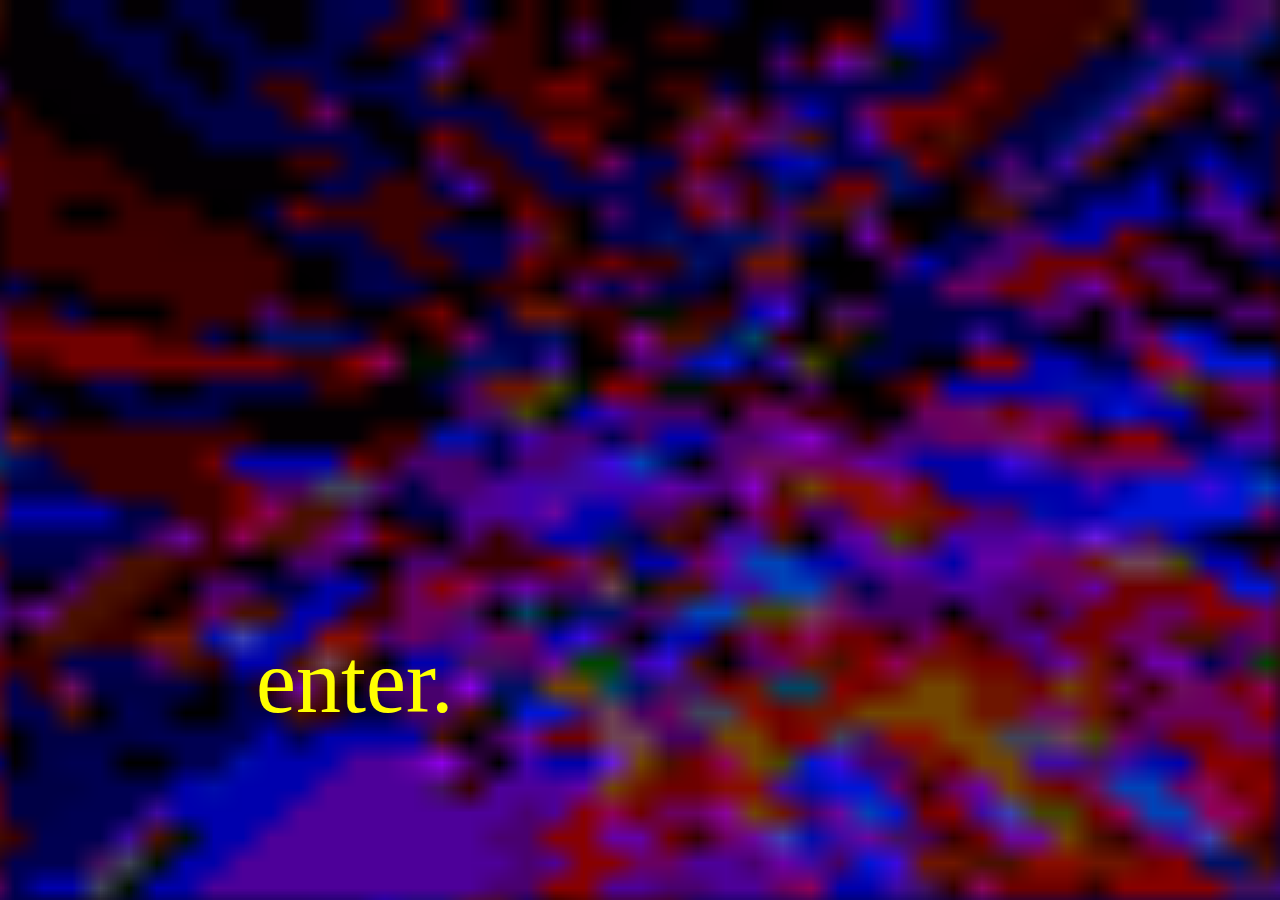
<file: index.html>
<html>
    <head>
        <meta charset="UTF-8">
        <meta name="viewport" content="width=device-width,initial-scale=1">
        <title>Jack Dahms</title>
        <link rel="stylesheet" type="text/css" href="index.css">
    </head>
    <body>
        <div id="container">
            <img src="BKG.png">
            <canvas></canvas>
            <div id="overlay">
                <a href="home.html">enter.</a>
            </div>
        </div>
        
        <script>
            const SPRITE_WIDTH = 45;
            const SPRITE_HEIGHT = 36;
            const GRID_SIZE = 21;

            let run = true; 
            let time = 0;
            let sprite = 0;

            let html = document.getElementsByTagName("html")[0];
            let img = document.getElementsByTagName("img")[0];
            let canvas = document.getElementsByTagName("canvas")[0];

            function sleep(ms) {
                return new Promise(resolve => setTimeout(resolve, ms));
            }

            async function main() {
                while (run) {
                    if (time % 80 == 0) {
                        canvas.width = html.clientWidth;
                        canvas.height = html.clientHeight;
                        canvas.getContext("2d").drawImage(
                            img,
                            SPRITE_WIDTH * (sprite % GRID_SIZE),
                            SPRITE_HEIGHT * Math.floor(sprite / GRID_SIZE),
                            SPRITE_WIDTH,
                            SPRITE_HEIGHT,
                            Math.min(0, -window.screenX),
                            Math.min(0, -window.screenY),
                            Math.max(canvas.width, screen.width), 
                            Math.max(canvas.height, screen.height),
                        );

                        sprite += 1;
                        if (sprite == 410) {
                            sprite = 0;
                        }
                    }
                    
                    time += 5;
                    await sleep(5);
                }
            }
            
            main();
        </script>
    </body>
</html>
</file>
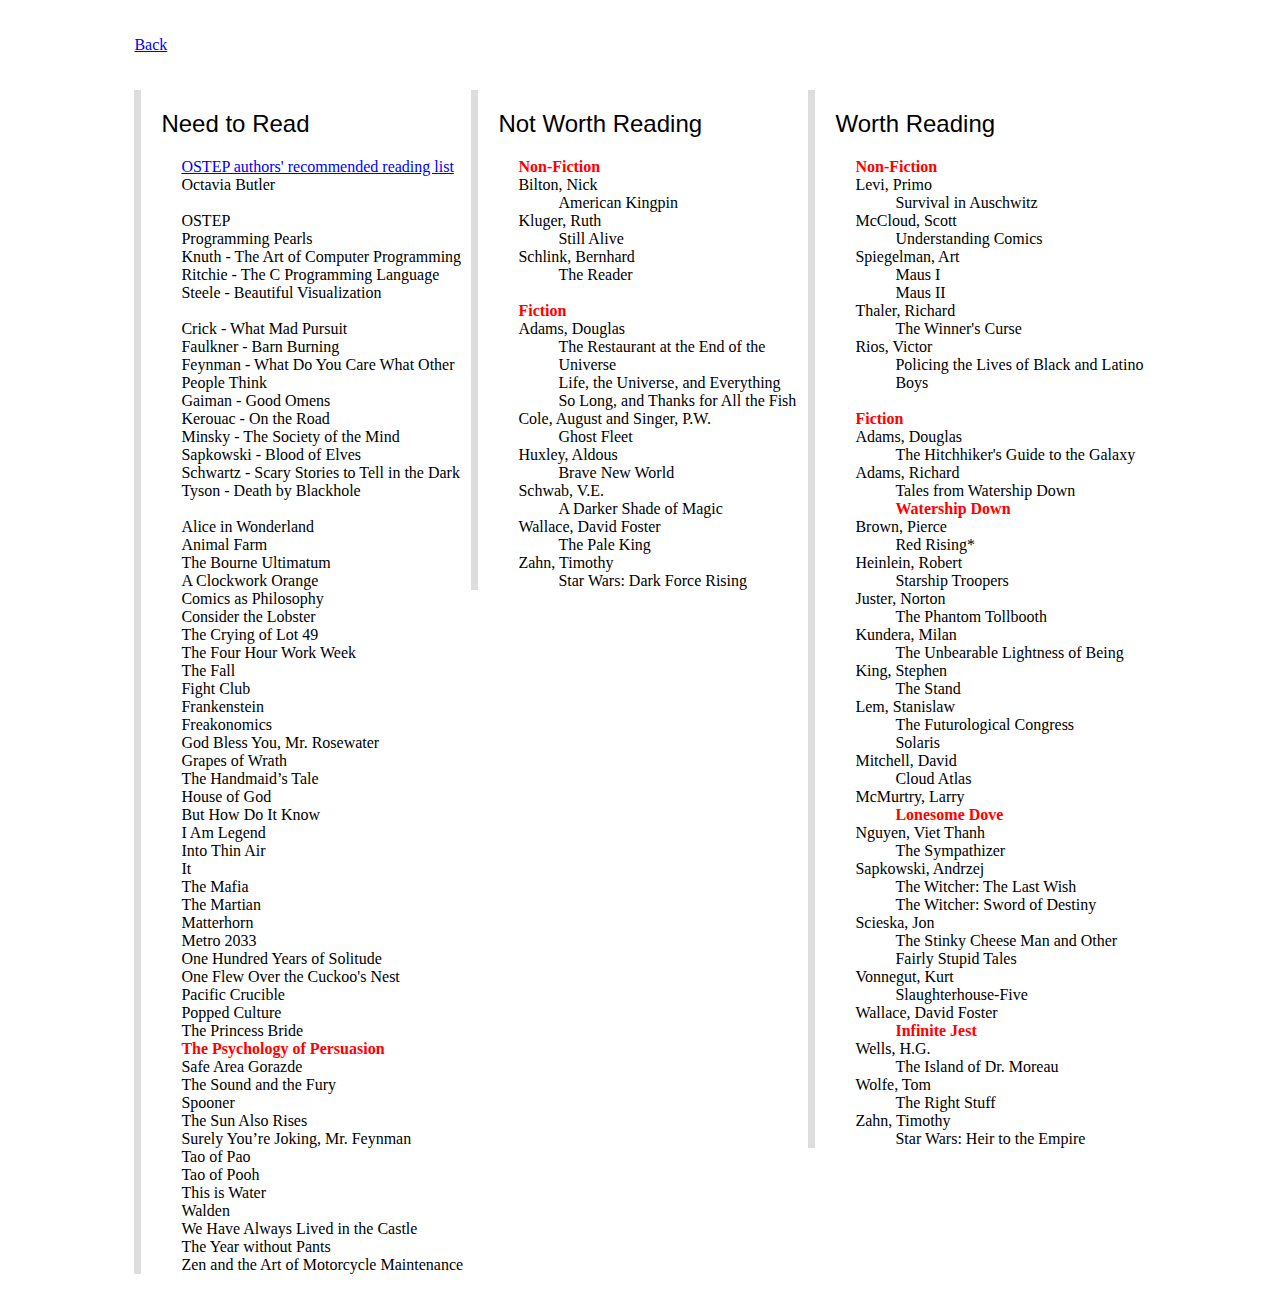
<file: books.html>
<html>
    <head>
        <title>Books</title>
        <link rel="stylesheet" type="text/css" href="lists.css">
    </head>
    <body>
        <div class="row">
            <p id="left"><a href="home.html">Back</a></p>
            <p id="right"></p>
        </div>
        <div class="row">
            <div class="column">
                <h2>Need to Read</h2>
                <ul>
                    <li><a href="http://pages.cs.wisc.edu/~remzi/OSTEP/">OSTEP authors' recommended reading list</a></li>
                    <li>Octavia Butler</li>
                    <br>
                    <li>OSTEP</li>
                    <li>Programming Pearls</li>
                    <li>Knuth - The Art of Computer Programming</li>
                    <li>Ritchie - The C Programming Language</li>
                    <li>Steele - Beautiful Visualization</li>
                    <br>
                    <li>Crick - What Mad Pursuit</li>
                    <li>Faulkner - Barn Burning</li>
                    <li>Feynman - What Do You Care What Other People Think</li>
                    <li>Gaiman - Good Omens</li>
                    <li>Kerouac - On the Road</li>
                    <li>Minsky - The Society of the Mind</li>
                    <li>Sapkowski - Blood of Elves</li>
                    <li>Schwartz - Scary Stories to Tell in the Dark</li>
                    <li>Tyson - Death by Blackhole</li>
                    <br>
                    <li>Alice in Wonderland</li>
                    <li>Animal Farm</li>
                    <li>The Bourne Ultimatum</li>
                    <li>A Clockwork Orange</li>
                    <li>Comics as Philosophy</li>
                    <li>Consider the Lobster</li>
                    <li>The Crying of Lot 49</li>
                    <li>The Four Hour Work Week</li>
                    <li>The Fall</li>
                    <li>Fight Club</li>
                    <li>Frankenstein</li>
                    <li>Freakonomics</li>
                    <li>God Bless You, Mr. Rosewater</li>
                    <li>Grapes of Wrath</li>
                    <li>The Handmaid’s Tale</li>
                    <li>House of God</li>
                    <li>But How Do It Know</li>
                    <li>I Am Legend</li>
                    <li>Into Thin Air</li>
                    <li>It</li>
                    <li>The Mafia</li>
                    <li>The Martian</li>
                    <li>Matterhorn</li>
                    <li>Metro 2033</li>
                    <li>One Hundred Years of Solitude</li>
                    <li>One Flew Over the Cuckoo's Nest</li>
                    <li>Pacific Crucible</li>
                    <li>Popped Culture</li>
                    <li>The Princess Bride</li>
                    <li><b>The Psychology of Persuasion</b></li>
                    <li>Safe Area Gorazde</li>
                    <li>The Sound and the Fury</li>
                    <li>Spooner</li>
                    <li>The Sun Also Rises</li>
                    <li>Surely You’re Joking, Mr. Feynman</li>
                    <li>Tao of Pao</li>
                    <li>Tao of Pooh</li>
                    <li>This is Water</li>
                    <li>Walden</li>
                    <li>We Have Always Lived in the Castle</li>
                    <li>The Year without Pants</li>
                    <li>Zen and the Art of Motorcycle Maintenance </li>
                </ul>
            </div>
            <div class="column">
                <h2>Not Worth Reading</h2>
                <ul>
                    <li><b>Non-Fiction</b></li>
                    <li>Bilton, Nick</li>
                    <li><ul>
                        <li>American Kingpin</li>
                    </ul></li>
                    <li>Kluger, Ruth</li>
                    <li><ul>
                        <li>Still Alive</li>
                    </ul></li>
                    <li>Schlink, Bernhard</li>
                    <li><ul>
                        <li>The Reader</li>
                    </ul></li>
                    <br>
                    <li><b>Fiction</b></li>
                    <li>Adams, Douglas</li>
                    <li><ul>
                        <li>The Restaurant at the End of the Universe</li>
                        <li>Life, the Universe, and Everything</li>
                        <li>So Long, and Thanks for All the Fish</li>
                    </ul></li>
                    <li>Cole, August and Singer, P.W.</li>
                    <li><ul>
                        <li>Ghost Fleet</li>
                    </ul></li>
                    <li>Huxley, Aldous</li>
                    <li><ul>
                        <li>Brave New World</li>
                    </ul></li>
                    <li>Schwab, V.E.</li>
                    <li><ul>
                        <li>A Darker Shade of Magic</li>
                    </ul></li>
                    <li>Wallace, David Foster</li>
                    <li><ul>
                        <li>The Pale King</li>
                    </ul></li>
                    <li>Zahn, Timothy</li>
                    <li><ul>
                        <li>Star Wars: Dark Force Rising</li>
                    </ul></li>
                </ul>
            </div>
            <div class="column">
                <h2>Worth Reading</h2>
                <ul>
                    <li><b>Non-Fiction</b></li>
                    <li>Levi, Primo</li>
                    <li><ul>
                        <li>Survival in Auschwitz</li>
                    </ul></li>
                    <li>McCloud, Scott</li>
                    <li><ul>
                        <li>Understanding Comics</li>
                    </ul></li>
                    <li>Spiegelman, Art</li>
                    <li><ul>
                        <li>Maus I</li>
                        <li>Maus II</li>
                    </ul></li>
                    <li>Thaler, Richard</li>
                    <li><ul>
                        <li>The Winner's Curse</li>
                    </ul></li>
                    <li>Rios, Victor</li>
                    <li><ul>
                        <li>Policing the Lives of Black and Latino Boys</li>
                    </ul></li>
                    <br>
                    <li><b>Fiction</b></li>
                    <li>Adams, Douglas</li>
                    <li><ul>
                        <li>The Hitchhiker's Guide to the Galaxy</li>
                    </ul></li>
                    <li>Adams, Richard</li>
                    <li><ul>
                        <li>Tales from Watership Down</li>
                        <li><b>Watership Down</b></li>
                    </ul></li>
                    <li>Brown, Pierce</li>
                    <li><ul>
                        <li>Red Rising*</li>
                    </ul></li>
                    <li>Heinlein, Robert</li>
                    <li><ul>
                        <li>Starship Troopers</li>
                    </ul></li>
                    <li>Juster, Norton</li>
                    <li><ul>
                        <li>The Phantom Tollbooth</li>
                    </ul></li>
                    <li>Kundera, Milan</li>
                    <li><ul>
                        <li>The Unbearable Lightness of Being</li>
                    </ul></li>
                    <li>King, Stephen</li>
                    <li><ul>
                        <li>The Stand</li>
                    </ul></li>
                    <li>Lem, Stanislaw</li>
                    <li><ul>
                        <li>The Futurological Congress</li>
                        <li>Solaris</li>
                    </ul></li>
                    <li>Mitchell, David</li>
                    <li><ul>
                        <li>Cloud Atlas</li>
                    </ul></li>
                    <li>McMurtry, Larry</li>
                    <li><ul>
                        <li><b>Lonesome Dove</b></li>
                    </ul></li>
                    <li>Nguyen, Viet Thanh</li>
                    <li><ul>
                        <li>The Sympathizer</li>
                    </ul></li>
                    <li>Sapkowski, Andrzej</li>
                    <li><ul>
                        <li>The Witcher: The Last Wish</li>
                        <li>The Witcher: Sword of Destiny</li>
                    </ul></li>
                    <li>Scieska, Jon</li>
                    <li><ul>
                        <li>The Stinky Cheese Man and Other Fairly Stupid Tales</li>
                    </ul></li>
                    <li>Vonnegut, Kurt</li>
                    <li><ul>
                        <li>Slaughterhouse-Five</li>
                    </ul></li>
                    <li>Wallace, David Foster</li>
                    <li><ul>
                        <li><b>Infinite Jest</b></li>
                    </ul></li>
                    <li>Wells, H.G.</li>
                    <li><ul>
                        <li>The Island of Dr. Moreau</li>
                    </ul></li>
                    <li>Wolfe, Tom</li>
                    <li><ul>
                        <li>The Right Stuff</li>
                    </ul></li>
                    <li>Zahn, Timothy</li>
                    <li><ul>
                        <li>Star Wars: Heir to the Empire</li>
                    </ul></li>
                </ul>
            </div>
        </div>
    </body>
</html>
</file>
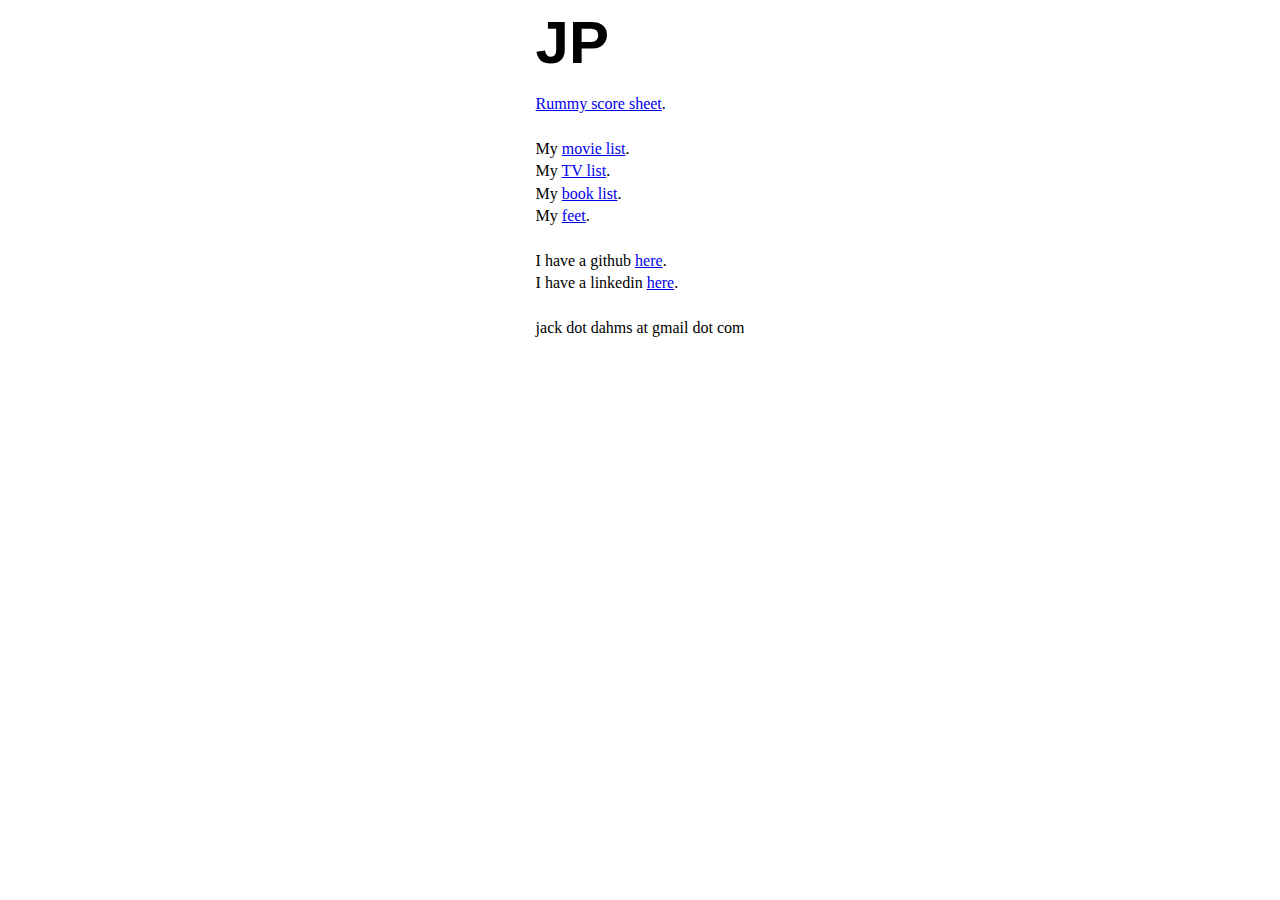
<file: home.html>
<html>
    <head>
        <meta charset="UTF-8">
        <meta name="viewport" content="width=device-width,initial-scale=1">
        <title>Jack Dahms</title>
        <link rel="stylesheet" type="text/css" href="home.css">
    </head>
    <body>
        <div class="main">
            <h1><a id="hiddenlink" href="">JP</a></h1>
            <p>
                <a href="https://rummy-tracka.glitch.me/">Rummy score sheet</a>.<br>
                <br>
                My <a href="movies.html">movie list</a>.<br>
                My <a href="shows.html">TV list</a>.<br>
                My <a href="books.html">book list</a>.<br>
                My <a href="https://my.volumental.com/en/fleet_feet/58faeaea-3f89-44a8-827a-68d680dec994/?utm_medium=myvemail">feet</a>.<br>
                <br>
                I have a github <a href="https://github.com/jackdahms">here</a>.<br>
                I have a linkedin <a href="https://www.linkedin.com/in/jack-dahms/">here</a>.<br>
                <br>
                jack dot dahms at gmail dot com
            </p>
        </div>
    </body>
</html>
</file>
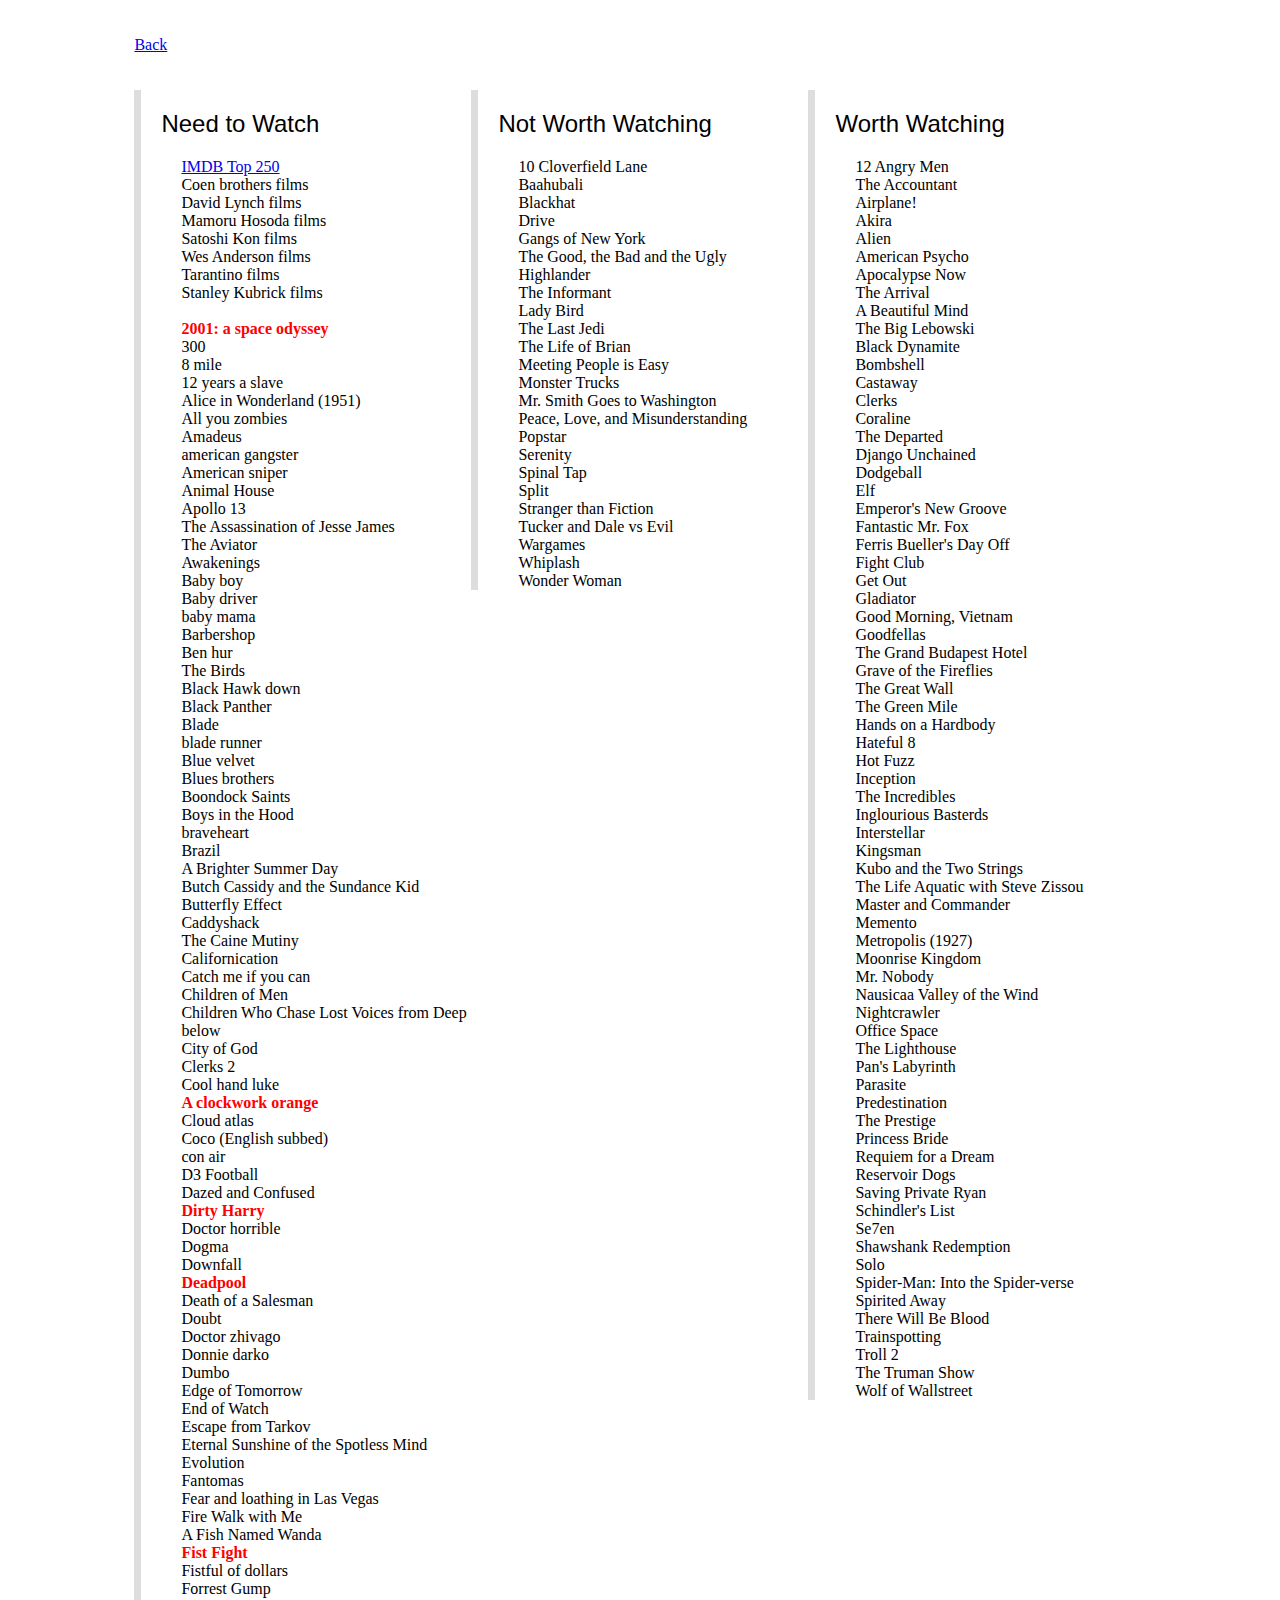
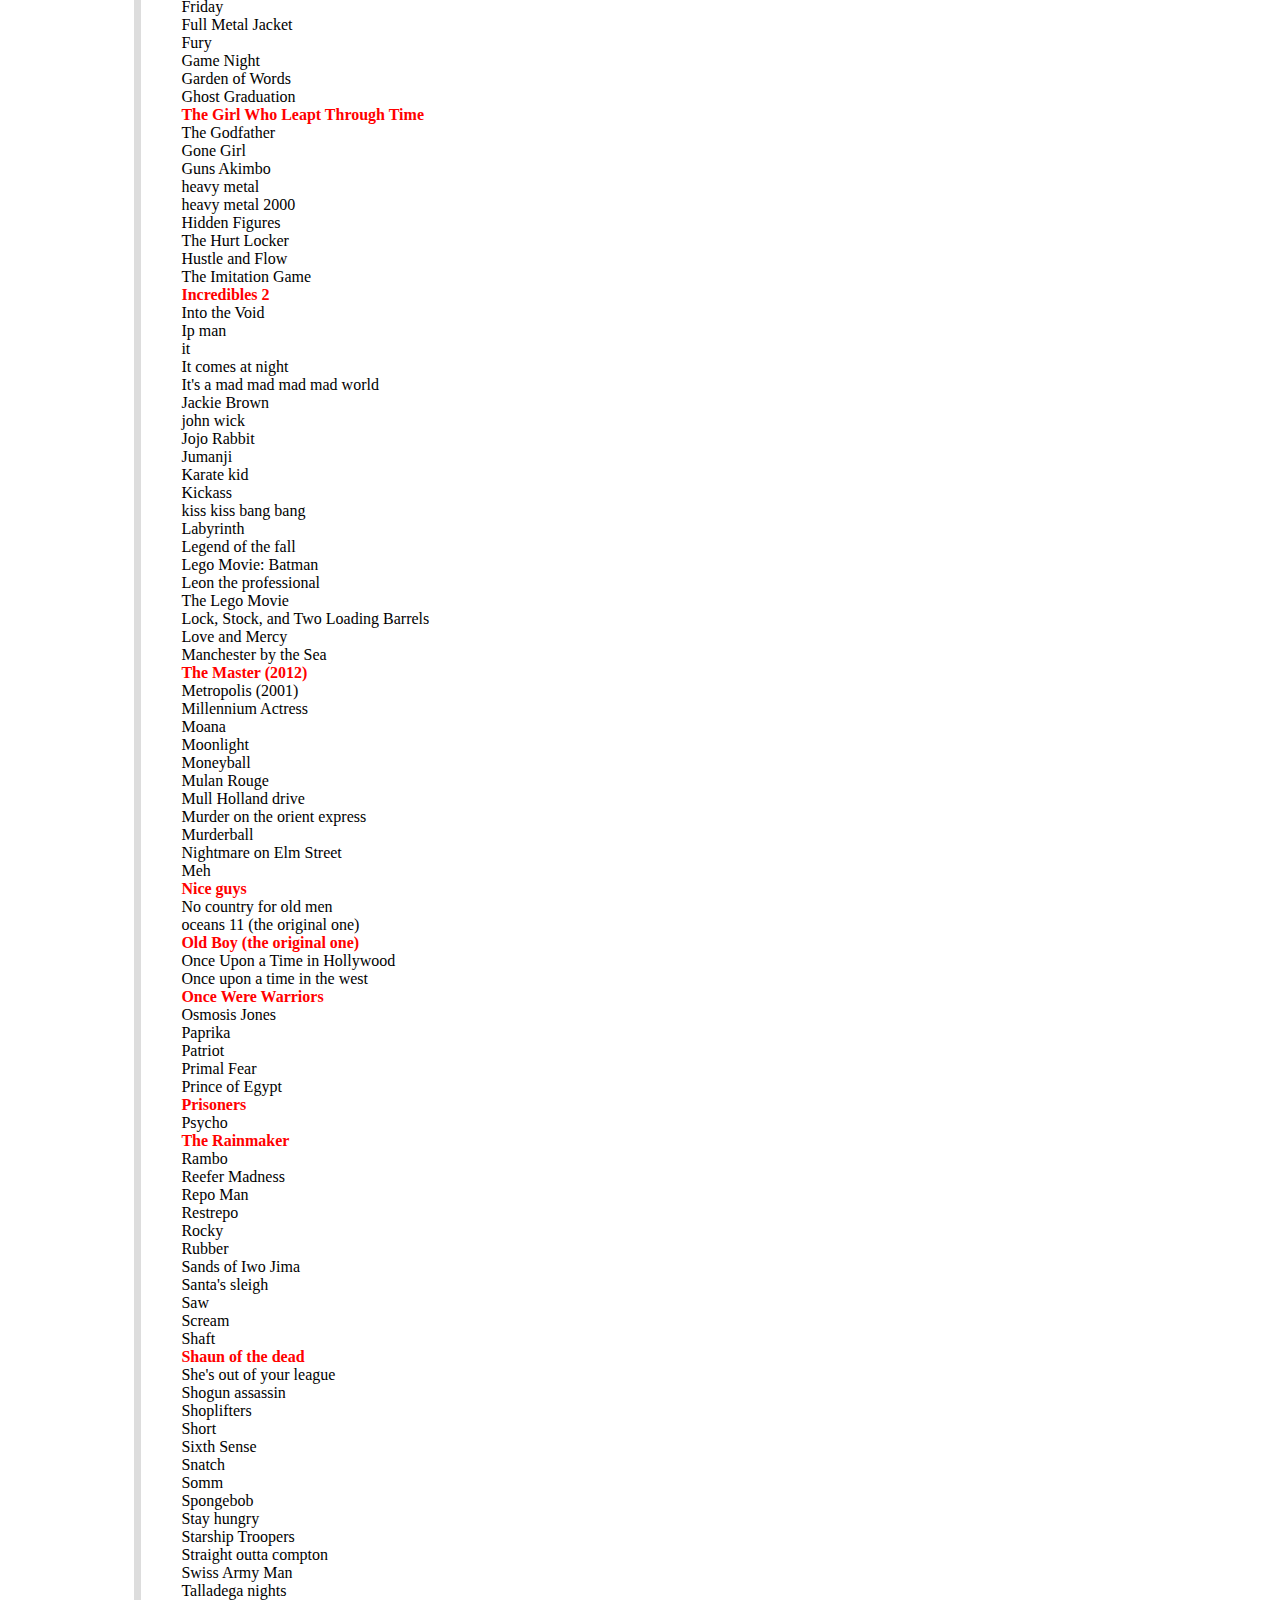
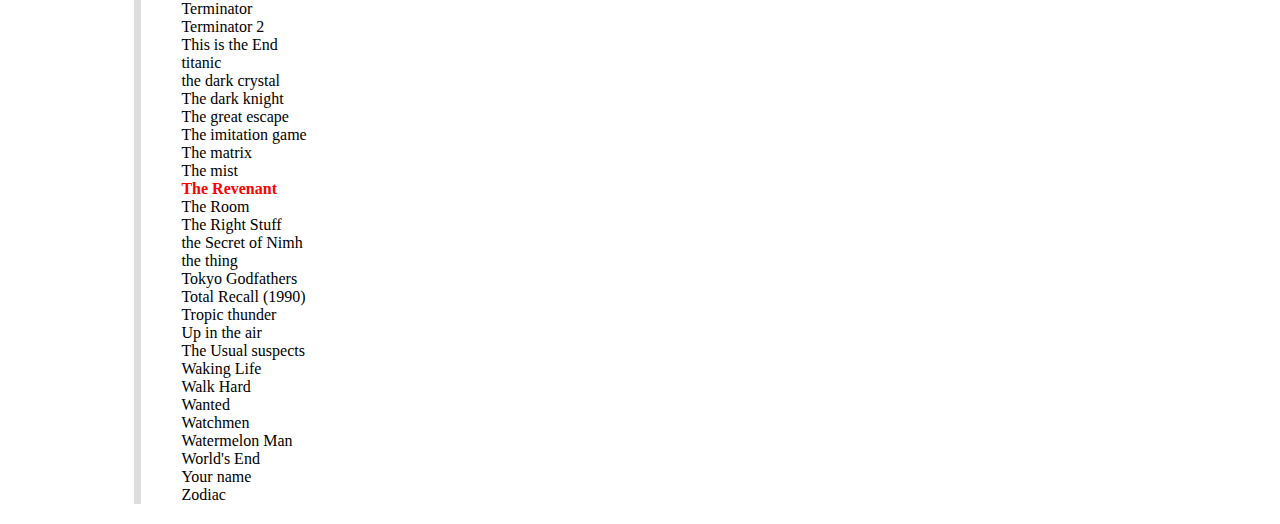
<file: movies.html>
<html>
	<head>
		<title>Movies</title>
		<link rel="stylesheet" type="text/css" href="lists.css">
	</head>
	<body>
		<div class="row">
			<p id="left"><a href="home.html">Back</a></p>
			<p id="right"></p>
		</div>
		<div class="row">
			<div class="column">
				<h2>Need to Watch</h2>
				<ul>
					<li><a href="https://www.imdb.com/chart/top">IMDB Top 250</a></li>
					<li>Coen brothers films</li>
					<li>David Lynch films</li>
					<li>Mamoru Hosoda films</li>
					<li>Satoshi Kon films</li>
					<li>Wes Anderson films</li>
					<li>Tarantino films</li>
					<li>Stanley Kubrick films</li>
					<br>
					<li><b>2001: a space odyssey</b></li>
					<li>300</li>
					<li>8 mile</li>
					<li>12 years a slave</li>
					<li>Alice in Wonderland (1951)</li>
					<li>All you zombies</li>
					<li>Amadeus</li>
					<li>american gangster</li>
					<li>American sniper </li>
					<li>Animal House</li>
					<li>Apollo 13</li>
					<li>The Assassination of Jesse James</li>
					<li>The Aviator</li>
					<li>Awakenings</li>
					<li>Baby boy</li>
					<li>Baby driver</li>
					<li>baby mama</li>
					<li>Barbershop</li>
					<li>Ben hur</li>
					<li>The Birds</li>
					<li>Black Hawk down</li>
					<li>Black Panther</li>
					<li>Blade</li>
					<li>blade runner</li>
					<li>Blue velvet</li>
					<li>Blues brothers</li>
					<li>Boondock Saints</li>
					<li>Boys in the Hood</li>
					<li>braveheart</li>
					<li>Brazil</li>
					<li>A Brighter Summer Day </li>
					<li>Butch Cassidy and the Sundance Kid</li>
					<li>Butterfly Effect</li>
					<li>Caddyshack</li>
					<li>The Caine Mutiny</li>
					<li>Californication</li>
					<li>Catch me if you can</li>
					<li>Children of Men</li>
					<li>Children Who Chase Lost Voices from Deep below</li>
					<li>City of God</li>
					<li>Clerks 2</li>
					<li>Cool hand luke</li>
					<li><b>A clockwork orange</b></li>
					<li>Cloud atlas</li>
					<li>Coco (English subbed)</li>
					<li>con air</li>
					<li>D3 Football</li>
					<li>Dazed and Confused</li>
					<li><b>Dirty Harry</b></li>
					<li>Doctor horrible</li>
					<li>Dogma</li>
					<li>Downfall</li>
					<li><b>Deadpool</b></li>
					<li>Death of a Salesman</li>
					<li>Doubt</li>
					<li>Doctor zhivago</li>
					<li>Donnie darko</li>
					<li>Dumbo</li>
					<li>Edge of Tomorrow</li>
					<li>End of Watch</li>
					<li>Escape from Tarkov</li>
					<li>Eternal Sunshine of the Spotless Mind</li>
					<li>Evolution</li>
					<li>Fantomas</li>
					<li>Fear and loathing in Las Vegas</li>
					<li>Fire Walk with Me</li>
					<li>A Fish Named Wanda</li>
					<li><b>Fist Fight</b></li>
					<li>Fistful of dollars</li>
					<li>Forrest Gump</li>
					<li>Friday</li>
					<li>Full Metal Jacket</li>
					<li>Fury</li>
					<li>Game Night</li>
					<li>Garden of Words</li>
					<li>Ghost Graduation</li>
					<li><b>The Girl Who Leapt Through Time</b></li>
					<li>The Godfather</li>
					<li>Gone Girl</li>
					<li>Guns Akimbo</li>
					<li>heavy metal</li>
					<li>heavy metal 2000</li>
					<li>Hidden Figures</li>
					<li>The Hurt Locker</li>
					<li>Hustle and Flow</li>
					<li>The Imitation Game</li>
					<li><b>Incredibles 2</b></li>
					<li>Into the Void</li>
					<li>Ip man</li>
					<li>it</li>
					<li>It comes at night</li>
					<li>It's a mad mad mad mad world</li>
					<li>Jackie Brown</li>
					<li>john wick</li>
					<li>Jojo Rabbit</li>
					<li>Jumanji</li>
					<li>Karate kid</li>
					<li>Kickass</li>
					<li>kiss kiss bang bang</li>
					<li>Labyrinth</li>
					<li>Legend of the fall</li>
					<li>Lego Movie: Batman</li>
					<li>Leon the professional</li>
					<li>The Lego Movie</li>
					<li>Lock, Stock, and Two Loading Barrels</li>
					<li>Love and Mercy</li>
					<li>Manchester by the Sea</li>
					<li><b>The Master (2012)</b></li>
					<li>Metropolis (2001)</li>
					<li>Millennium Actress</li>
					<li>Moana</li>
					<li>Moonlight</li>
					<li>Moneyball</li>
					<li>Mulan Rouge</li>
					<li>Mull Holland drive</li>
					<li>Murder on the orient express</li>
					<li>Murderball</li>
					<li>Nightmare on Elm Street</li>
					<li>Meh</li>
					<li><b>Nice guys</b></li>
					<li>No country for old men</li>
					<li>oceans 11 (the original one)</li>
					<li><b>Old Boy (the original one)</b></li>
					<li>Once Upon a Time in Hollywood</li>
					<li>Once upon a time in the west</li>
					<li><b>Once Were Warriors</b></li>
					<li>Osmosis Jones</li>
					<li>Paprika</li>
					<li>Patriot</li>
					<li>Primal Fear</li>
					<li>Prince of Egypt</li>
					<li><b>Prisoners</b></li>
					<li>Psycho</li>
					<li><b>The Rainmaker</b></li>
					<li>Rambo</li>
					<li>Reefer Madness</li>
					<li>Repo Man</li>
					<li>Restrepo</li>
					<li>Rocky</li>
					<li>Rubber</li>
					<li>Sands of Iwo Jima</li>
					<li>Santa's sleigh</li>
					<li>Saw</li>
					<li>Scream</li>
					<li>Shaft</li>
					<li><b>Shaun of the dead</b></li>
					<li>She's out of your league</li>
					<li>Shogun assassin</li>
					<li>Shoplifters</li>
					<li>Short</li>
					<li>Sixth Sense</li>
					<li>Snatch</li>
					<li>Somm</li>
					<li>Spongebob</li>
					<li>Stay hungry</li>
					<li>Starship Troopers</li>
					<li>Straight outta compton</li>
					<li>Swiss Army Man</li>
					<li>Talladega nights</li>
					<li>Terminator</li>
					<li>Terminator 2</li>
					<li>This is the End</li>
					<li>titanic</li>
					<li>the dark crystal</li>
					<li>The dark knight</li>
					<li>The great escape</li>
					<li>The imitation game</li>
					<li>The matrix</li>
					<li>The mist</li>
					<li><b>The Revenant</b></li>
					<li>The Room</li>
					<li>The Right Stuff</li>
					<li>the Secret of Nimh</li>
					<li>the thing</li>
					<li>Tokyo Godfathers</li>
					<li>Total Recall (1990)</li>
					<li>Tropic thunder</li>
					<li>Up in the air</li>
					<li>The Usual suspects</li>
					<li>Waking Life</li>
					<li>Walk Hard</li>
					<li>Wanted</li>
					<li>Watchmen</li>
					<li>Watermelon Man</li>
					<li>World's End</li>
					<li>Your name</li>
					<li>Zodiac</li>
				</ul>
			</div>
			<div class="column">
				<h2>Not Worth Watching</h2>
				<ul>
					<li>10 Cloverfield Lane</li>
					<li>Baahubali</li>
					<li>Blackhat</li>
					<li>Drive</li>
					<li>Gangs of New York</li>
					<li>The Good, the Bad and the Ugly</li>
					<li>Highlander</li>
					<li>The Informant</li>
					<li>Lady Bird</li>
					<li>The Last Jedi </li>
					<li>The Life of Brian</li>
					<li>Meeting People is Easy</li>
					<li>Monster Trucks</li>
					<li>Mr. Smith Goes to Washington</li>
					<li>Peace, Love, and Misunderstanding</li>
					<li>Popstar</li>
					<li>Serenity</li>
					<li>Spinal Tap</li>
					<li>Split</li>
					<li>Stranger than Fiction</li>
					<li>Tucker and Dale vs Evil</li>
					<li>Wargames</li>
					<li>Whiplash</li>
					<li>Wonder Woman</li>
				</ul>
			</div>
			<div class="column">
				<h2>Worth Watching</h2>
				<ul>
					<li>12 Angry Men</li>
					<li>The Accountant</li>
					<li>Airplane!</li>
					<li>Akira</li>
					<li>Alien</li>
					<li>American Psycho</li>
					<li>Apocalypse Now</li>
					<li>The Arrival</li>
					<li>A Beautiful Mind</li>
					<li>The Big Lebowski</li>
					<li>Black Dynamite</li>
					<li>Bombshell</li>
					<li>Castaway</li>
					<li>Clerks</li>
					<li>Coraline</li>
					<li>The Departed</li>
					<li>Django Unchained</li>
					<li>Dodgeball</li>
					<li>Elf</li>
					<li>Emperor's New Groove</li>
					<li>Fantastic Mr. Fox</li>
					<li>Ferris Bueller's Day Off</li>
					<li>Fight Club</li>
					<li>Get Out</li>
					<li>Gladiator</li>
					<li>Good Morning, Vietnam</li>
					<li>Goodfellas</li>
					<li>The Grand Budapest Hotel</li>
					<li>Grave of the Fireflies</li>
					<li>The Great Wall</li>
					<li>The Green Mile</li>
					<li>Hands on a Hardbody</li>
					<li>Hateful 8</li>
					<li>Hot Fuzz</li>
					<li>Inception</li>
					<li>The Incredibles</li>
					<li>Inglourious Basterds</li>
					<li>Interstellar</li>
					<li>Kingsman</li>
					<li>Kubo and the Two Strings</li>
					<li>The Life Aquatic with Steve Zissou</li>
					<li>Master and Commander</li>
					<li>Memento</li>
					<li>Metropolis (1927)</li>
					<li>Moonrise Kingdom</li>
					<li>Mr. Nobody</li>
					<li>Nausicaa Valley of the Wind</li>
					<li>Nightcrawler</li>
					<li>Office Space</li>
					<li>The Lighthouse<li>
					<li>Pan's Labyrinth</li>
					<li>Parasite</li>
					<li>Predestination</li>
					<li>The Prestige</li>
					<li>Princess Bride</li>
					<li>Requiem for a Dream</li>
					<li>Reservoir Dogs</li>
					<li>Saving Private Ryan</li>
					<li>Schindler's List</li>
					<li>Se7en</li>
					<li>Shawshank Redemption</li>
					<li>Solo</li>
					<li>Spider-Man: Into the Spider-verse</li>
					<li>Spirited Away</li>
					<li>There Will Be Blood</li>
					<li>Trainspotting</li>
					<li>Troll 2</li>
					<li>The Truman Show</li>
					<li>Wolf of Wallstreet</li>
				</ul>
			</div>
		</div>
	</body>
</html>
</file>
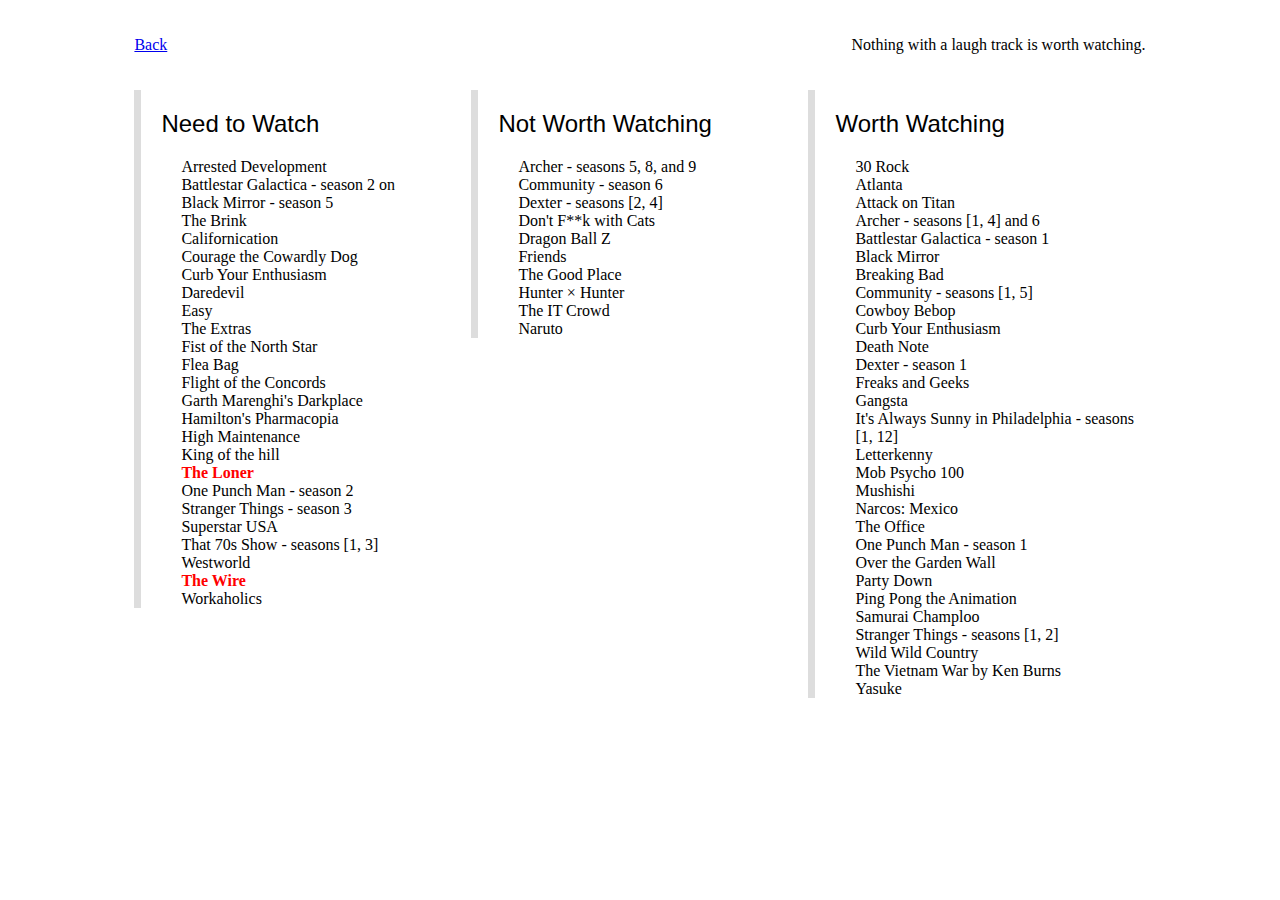
<file: shows.html>
<html>
	<head>
		<title>Shows</title>
		<link rel="stylesheet" type="text/css" href="lists.css">
	</head>
	<body>
		<div class="row">
			<p id="left"><a href="home.html">Back</a></p>
			<p id="right">
				Nothing with a laugh track is worth watching.
			</p>
		</div>
		<div class="row">
			<div class="column">
				<h2>Need to Watch</h2>
				<ul>
					<li>Arrested Development</li>
					<li>Battlestar Galactica - season 2 on</li>
					<li>Black Mirror - season 5</li>
					<li>The Brink</li>
					<li>Californication</li>
					<li>Courage the Cowardly Dog</li>
					<li>Curb Your Enthusiasm</li>
					<li>Daredevil</li>
					<li>Easy</li>
					<li>The Extras</li>
					<li>Fist of the North Star</li>
					<li>Flea Bag</li>
					<li>Flight of the Concords</li>
					<li>Garth Marenghi's Darkplace</li>
					<li>Hamilton's Pharmacopia</li>
					<li>High Maintenance</li>
					<li>King of the hill</li>
					<li><b>The Loner</b></li>
					<li>One Punch Man - season 2</li>
					<li>Stranger Things - season 3</li>
					<li>Superstar USA</li>
					<li>That 70s Show - seasons [1, 3]</li>
					<li>Westworld</li>
					<li><b>The Wire</b></li>
					<li>Workaholics</li>
				</ul>
			</div>
			<div class="column">
				<h2>Not Worth Watching</h2>
				<ul>
					<li>Archer - seasons 5, 8, and 9</li>
					<li>Community - season 6</li>
					<li>Dexter - seasons [2, 4]</li>
					<li>Don't F**k with Cats</li>
					<li>Dragon Ball Z</li>
					<li>Friends</li>
					<li>The Good Place</li>
					<li>Hunter × Hunter</li>
					<li>The IT Crowd</li>
					<li>Naruto</li>
				</ul>
			</div>
			<div class="column">
				<h2>Worth Watching</h2>
				<ul>
					<li>30 Rock</li>
					<li>Atlanta</li>
					<li>Attack on Titan</li>
					<li>Archer - seasons [1, 4] and 6</li>
					<li>Battlestar Galactica - season 1</li>
					<li>Black Mirror</li>
					<li>Breaking Bad</li>
					<li>Community - seasons [1, 5]</li>
					<li>Cowboy Bebop</li>
					<li>Curb Your Enthusiasm</li>
					<li>Death Note</li>
					<li>Dexter - season 1</li>
					<li>Freaks and Geeks</li>
					<li>Gangsta</li>
					<li>It's Always Sunny in Philadelphia - seasons [1, 12]</li>
					<li>Letterkenny</li>
					<li>Mob Psycho 100</li>
					<li>Mushishi</li>
					<li>Narcos: Mexico</li>
					<li>The Office</li>
					<li>One Punch Man - season 1</li>
					<li>Over the Garden Wall</li>
					<li>Party Down</li>
					<li>Ping Pong the Animation</li>
					<li>Samurai Champloo</li>
					<li>Stranger Things - seasons [1, 2]</li>
					<li>Wild Wild Country</li>
					<li>The Vietnam War by Ken Burns</li>
					<li>Yasuke</li>
				</ul>
			</div>
		</div>
	</body>
</html>
</file>
<file: index.css>
#container {
    position: relative;
}

#container canvas, #overlay {
    position: absolute;
}

a, a:visited {
    color: yellow;
    font-size: 10vh;
    margin-left: 20vw;
    margin-top: 70vh;
    outline: none;
    position: absolute;
    text-decoration: none;
}

a:hover {
    text-decoration: underline;
}

body {
    margin: 0px;
}

html {
    height: 100%;
}

img {
    display: none;
}
</file>
<file: lists.css>
* {
    box-sizing: border-box;
}

/* Create three equal columns that floats next to each other */
.column {
    border-left: 7px solid #DDDDDD;
    float: left;
    text-align: left;
    width: 33.33%;
}

.row {
    margin-top: 20px;
    margin-right: auto;
    margin-left: auto;
    margin-bottom: 20px;
    width: 80%;
}

/* Clear floats after the columns */
.row:after {
    content: "";
    display: table;
    clear: both;
}

#left {
    float: left;
}

#right {
    float: right;
    text-align: right;
}

b {
    color: #FF0000;
}

h2 {
    font-family: monaco, sans-serif;
    font-weight: normal;
    padding-left: 20px;
    text-align: left;
}

p {
    display: inline;
}

ul {
    display: inline-block;
    list-style-type: none;
    margin: 0;
    padding: 0 0 0 40px;
    text-align: left;
}

/* Responsive layout - makes the three columns stack on top of each other instead of next to each other */
@media screen and (max-width: 600px) {
    .column {
        width: 100%;
    }
}
</file>
<file: home.css>
audio {
	padding-top: 5px;
}

h1 {
	margin: 0;
	font-family: monaco, sans-serif;
}

p {
	line-height: 1.4em;
}

#hiddenlink {
	color: black;
	text-decoration: none;
}

@media screen and (min-width: 600px) {
	.main {
		margin: auto;
		display: table;
	}

	h1 {
		font-size: 60px;
	}
}

@media screen and (max-width: 600px) {
	.main {
		margin: 20px;
	}

	h1 {
		font-size: 60px;
	}
}
</file>
